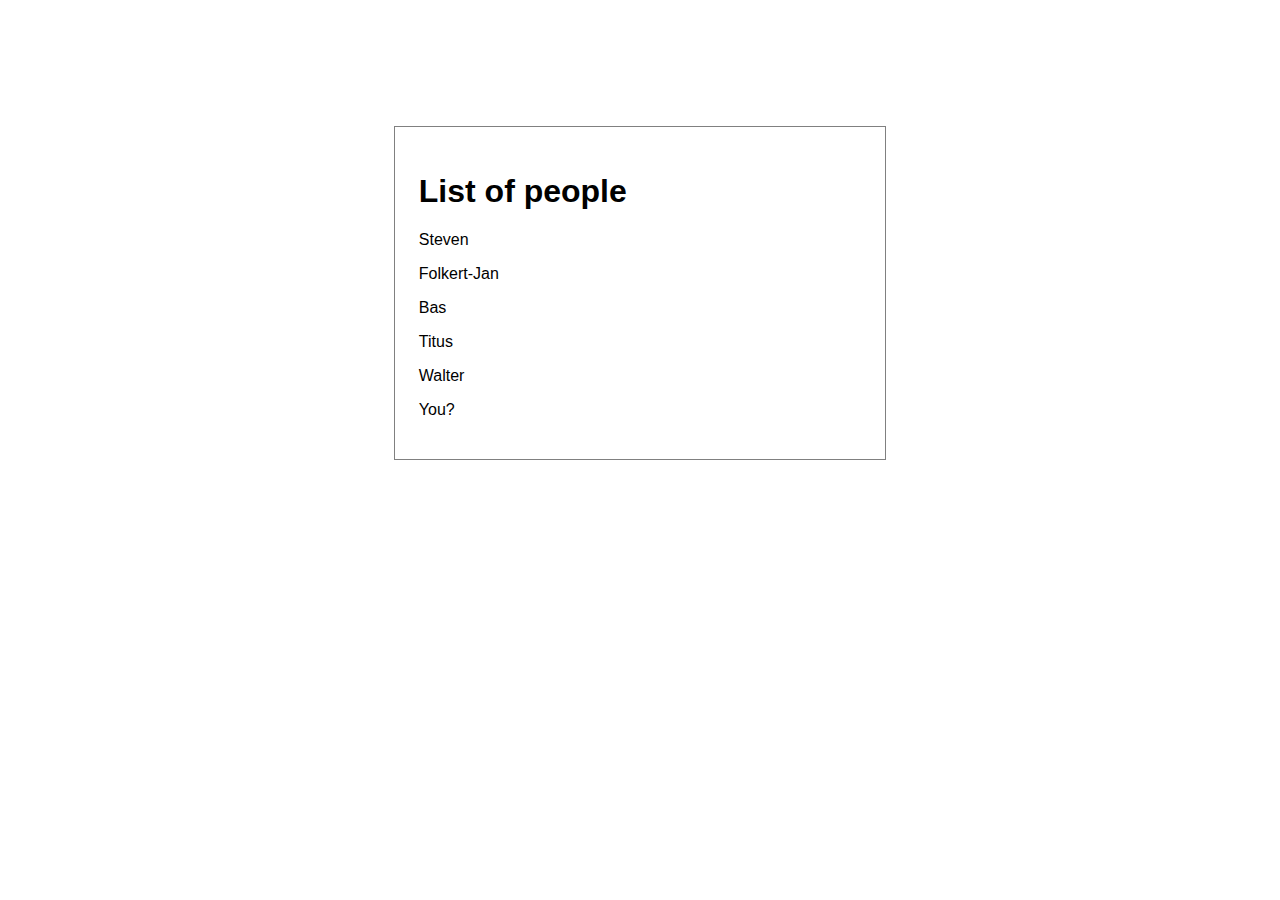
<file: forloop/index.html>
<!DOCTYPE html>
<html lang="en">
  <head>
    <meta charset="UTF-8" />
    <meta name="viewport" content="width=device-width, initial-scale=1.0" />
    <meta http-equiv="X-UA-Compatible" content="ie=edge" />
    <link rel="stylesheet" href="./css/styles.css" />
    <title>Huiswerkhulp Inleiding Programmeren</title>
  </head>
  <body>
    <section>
      <h1>List of people</h1>
      <p>Steven</p>
      <p>Folkert-Jan</p>
      <p>Bas</p>
      <p>Titus</p>
      <p>Walter</p>
      <p>You?</p>
    </section>
    <script src="./js/script.js"></script>
  </body>
</html>
</file>
<file: forloop/css/styles.css>
* {
  font-family: sans-serif;
}

section {
  padding: 1.5em;
  width: 35%;
  margin: 10% auto;
  border: 0.1em solid grey;
}
</file>
